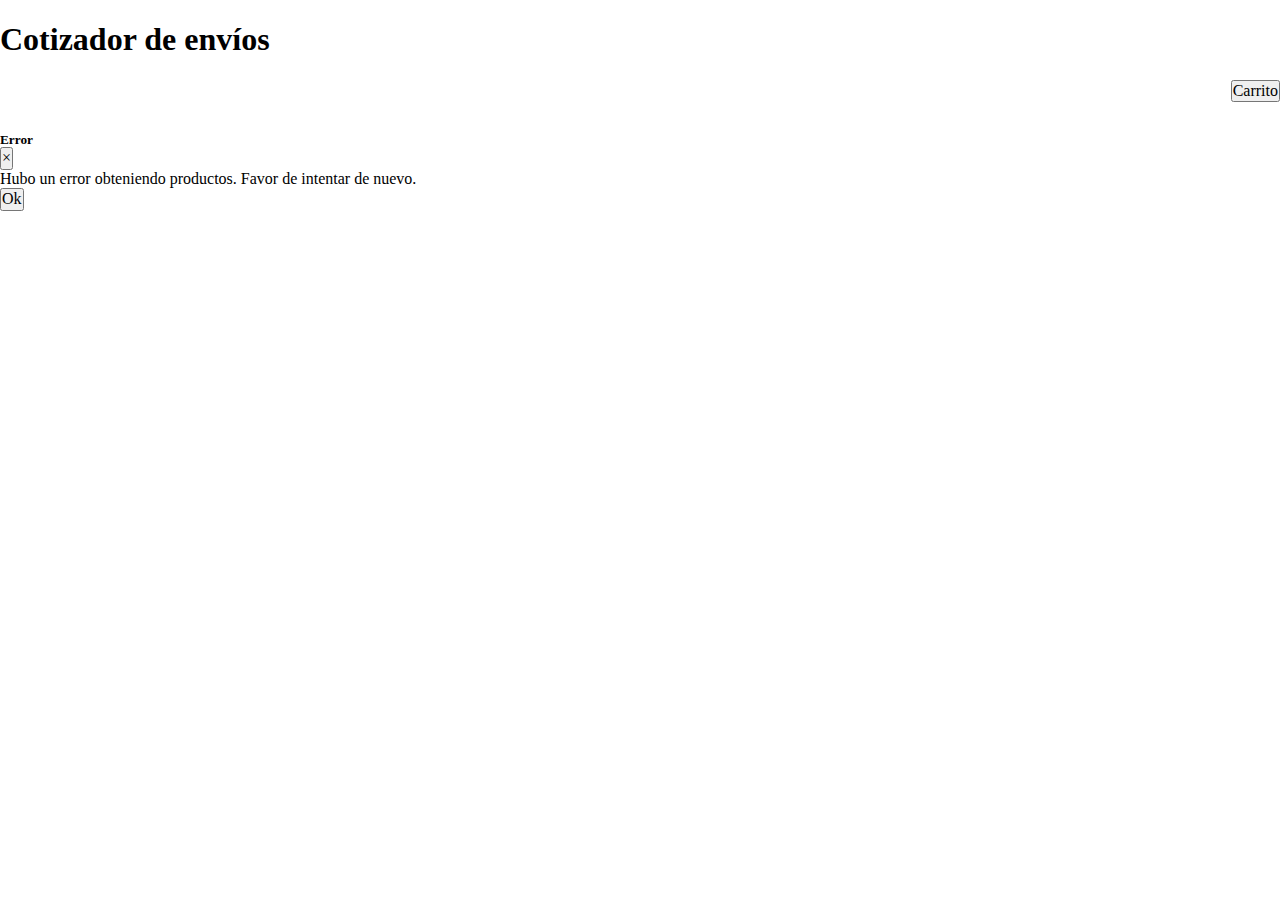
<file: index.html>
<!doctype html>
<html class="no-js" lang="es-MX">

<head>
    <meta charset="utf-8">
    <title>Cotizador</title>

    <meta name="description" content="">
    <meta name="viewport" content="width=device-width, initial-scale=1, shrink-to-fit=no">

    <link rel="manifest" href="site.webmanifest">
    <link rel="apple-touch-icon" href="icon.png">
    <!-- Place favicon.ico in the root directory -->

    <link rel="stylesheet" href="css/normalize.css">
    <link rel="stylesheet" href="css/style.css">
    <link rel="stylesheet" href="css/font-awesome.css">
    <link rel="stylesheet" href="https://stackpath.bootstrapcdn.com/bootstrap/4.5.0/css/bootstrap.min.css"
        integrity="sha384-9aIt2nRpC12Uk9gS9baDl411NQApFmC26EwAOH8WgZl5MYYxFfc+NcPb1dKGj7Sk" crossorigin="anonymous">

    <meta name="theme-color" content="#fafafa">
</head>

<body>
    <!--[if IE]>
        <p class="browserupgrade">You are using an <strong>outdated</strong> browser. Please <a href="https://browsehappy.com/">upgrade your browser</a> to improve your experience and security.</p>
    <![endif]-->

    <div class="jumbotron text-center">
        <h1>Cotizador de envíos</h1>
        <div align=right>
            <button id="carrito" href="cotizar.html" type="submit">Carrito</button>
        </div>

    </div>
    <div class="wrap">

        <div id="menu" class="wrap">


        </div>
        <div class="container">
            <div id="result" class="row">

            </div>
        </div>

    </div>
    <div class="modal fade" id="errorModal" tabindex="-1" role="dialog" aria-labelledby="errorModalLabel"
        aria-hidden="true">
        <div class="modal-dialog">
            <div class="modal-content">
                <div class="modal-header">
                    <h5 class="modal-title" id="errorModalLabel">Error</h5>
                    <button type="button" class="close" data-dismiss="modal" aria-label="Close">
                        <span aria-hidden="true">&times;</span>
                    </button>
                </div>

                <div class="modal-body"></div>

                <div class="modal-footer">
                    <button type="button" class="btn btn-primary" data-dismiss="modal">Ok</button>
                </div>
            </div>
        </div>
    </div>
    <script src="https://code.jquery.com/jquery-3.2.1.min.js"></script>
    <script src="js/vendor/modernizr-3.11.2.min.js"></script>
    <script src="js/plugins.js"></script>
    <script src="js/main.js"></script>
    <script type="text/javascript" src="data/datos.json"></script>
    <script src="js/menu.js"></script>
    <script src="https://code.jquery.com/jquery-3.5.1.slim.min.js"
        integrity="sha384-DfXdz2htPH0lsSSs5nCTpuj/zy4C+OGpamoFVy38MVBnE+IbbVYUew+OrCXaRkfj"
        crossorigin="anonymous"></script>
    <script src="https://cdn.jsdelivr.net/npm/popper.js@1.16.0/dist/umd/popper.min.js"
        integrity="sha384-Q6E9RHvbIyZFJoft+2mJbHaEWldlvI9IOYy5n3zV9zzTtmI3UksdQRVvoxMfooAo"
        crossorigin="anonymous"></script>
    <script src="https://stackpath.bootstrapcdn.com/bootstrap/4.5.0/js/bootstrap.min.js"
        integrity="sha384-OgVRvuATP1z7JjHLkuOU7Xw704+h835Lr+6QL9UvYjZE3Ipu6Tp75j7Bh/kR0JKI"
        crossorigin="anonymous"></script>


</body>

</html>
</file>
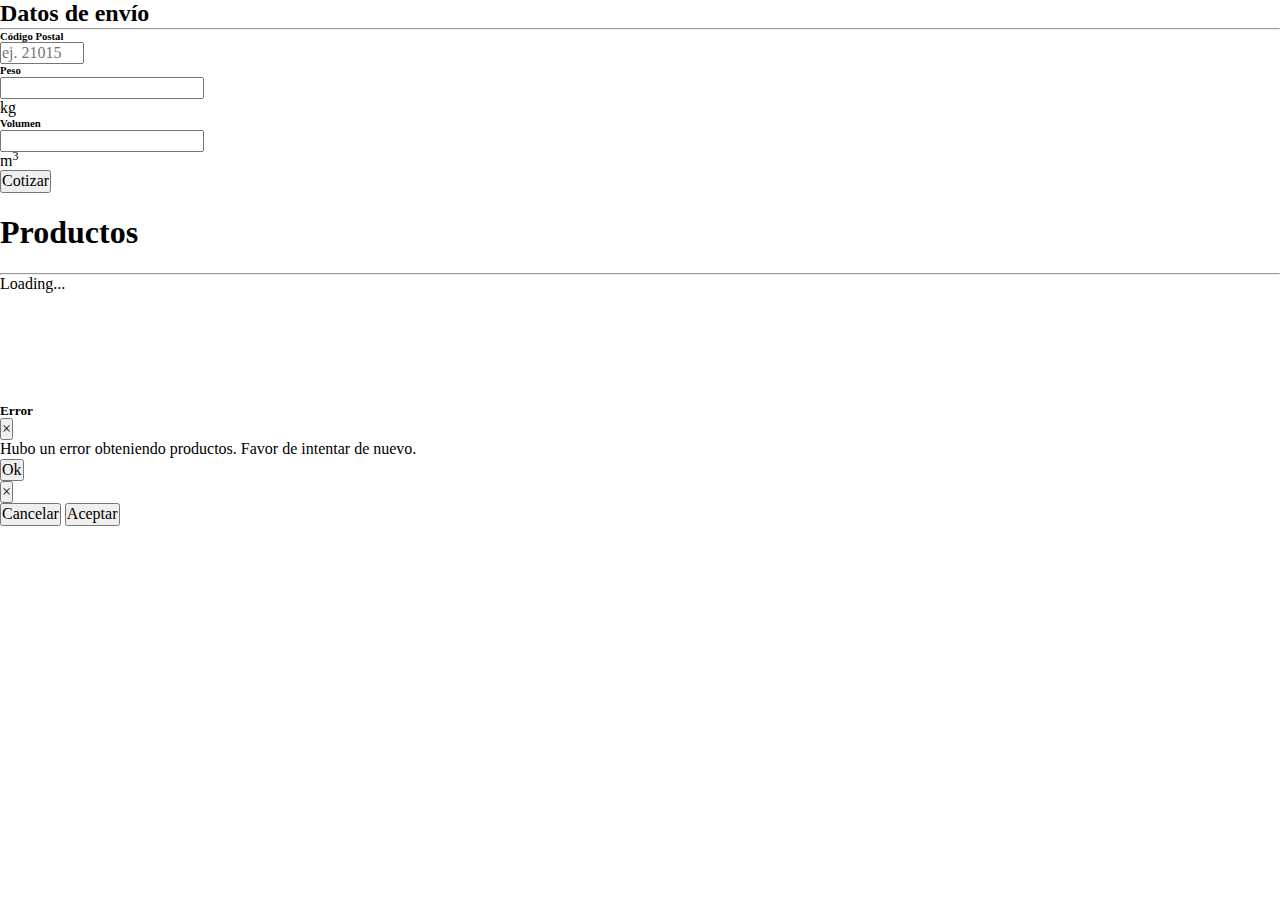
<file: cotizar.html>
<!doctype html>
<html class="no-js h-100" lang="es-MX">

<head>
    <meta charset="utf-8">
    <title>Cotizaci&oacute;n</title>

    <meta name="description" content="">
    <meta name="viewport" content="width=device-width, initial-scale=1, shrink-to-fit=no">

    <link rel="manifest" href="site.webmanifest">
    <link rel="apple-touch-icon" href="icon.png">

    <link rel="stylesheet" href="css/normalize.css">


    <link rel="stylesheet" href="css/style.css">
    <link rel="stylesheet" href="https://stackpath.bootstrapcdn.com/bootstrap/4.5.0/css/bootstrap.min.css"
        integrity="sha384-9aIt2nRpC12Uk9gS9baDl411NQApFmC26EwAOH8WgZl5MYYxFfc+NcPb1dKGj7Sk" crossorigin="anonymous">

    <meta name="theme-color" content="#fafafa">
</head>

<body class="bg-light h-100">
    <!--[if IE]>
        <p class=" browserupgrade">You are using an <strong>outdated</strong> browser. Please <a
        href="https://browsehappy.com/">upgrade your browser</a> to improve your experience and security.</p>
    <![endif]-->
    <div style="min-height: 100%;" class="container pt-3 bg-white">
        <div>
            <div class="d-flex flex-column flex-md-row flex-wrap flex-md-nowrap">
                <div
                    class="order-md-2 flex-shrink-0 justify-content-end text-right h-100 ml-0 ml-md-3 mb-3 border rounded-lg shadow-sm p-2">
                    <div>
                        <h2>Datos de env&iacute;o</h2>

                        <hr>

                        <form>
                            <div class="form-group">
                                <label for="postalCode">
                                    <h6>C&oacute;digo Postal</h6>
                                </label>
                                <input type="number" class="form-control" id="postalCode" placeholder="ej. 21015"
                                    min="0" max="99999" step="1" required>
                            </div>

                            <div class=" form-group">
                                <label for="productsWeight">
                                    <h6>Peso</h6>
                                </label>
                                <div class="input-group">
                                    <input type="number" class="form-control text-right input-no-spin"
                                        id="productsWeight" min="0" step="0.0001" required readonly>
                                    <div class="input-group-append">
                                        <div class="input-group-text">
                                            kg
                                        </div>
                                    </div>
                                </div>
                            </div>

                            <div class="form-group">
                                <label for="productsVolume">
                                    <h6>Volumen</h6>
                                </label>
                                <div class="input-group">
                                    <input type="number" class="form-control text-right input-no-spin" min="0"
                                        id="productsVolume" step="0.0001" required readonly>
                                    <div class="input-group-append">
                                        <div class="input-group-text">
                                            m<sup>3</sup>
                                        </div>
                                    </div>
                                </div>
                            </div>

                            <input type="submit" class="btn btn-primary mb-3" value="Cotizar">
                        </form>
                    </div>
                </div>

                <div class="d-flex flex-column flex-wrap flex-fill">
                    <h1>Productos</h1>

                    <hr class="mx-0">

                    <div class="justify-content-center py-5 align-content-center" id="loading" hidden>
                        <div class="spinner-border" style="width: 8rem; height: 8rem;" role="status">
                            <span class="sr-only">Loading...</span>
                        </div>
                    </div>

                    <div class="col justify-content-center" id="noProductsFound" hidden>
                        <div class="alert alert-warning" role="alert">
                            <p>No se encontraron productos en la cotización.&nbsp;<a href="index.html"
                                    class="stretched-link">Volver al cat&aacute;logo.</a></p>
                        </div>
                    </div>

                    <div class="card-deck align-content-start" id="result">

                    </div>
                </div>
            </div>
        </div>
    </div>

    <div class="modal fade" id="defaultModal" tabindex="-1" role="dialog" aria-labelledby="defaultModalLabel"
        aria-hidden="true">
        <div class="modal-dialog">
            <div class="modal-content">
                <div class="modal-header">
                    <h5 class="modal-title" id="defaultModalLabel"></h5>
                    <button type="button" class="close" data-dismiss="modal" aria-label="Close">
                        <span aria-hidden="true">&times;</span>
                    </button>
                </div>

                <div class="modal-body"></div>

                <div class="modal-footer">
                    <button type="button" class="btn btn-primary" data-dismiss="modal">Ok</button>
                </div>
            </div>
        </div>
    </div>

    <div class="modal fade" id="optionModal" tabindex="-1" role="dialog" aria-labelledby="optionModalLabel"
        aria-hidden="true">
        <div class="modal-dialog">
            <div class="modal-content">
                <div class="modal-header">
                    <h5 class="modal-title" id="optionModalLabel"></h5>
                    <button type="button" class="close" data-dismiss="modal" aria-label="Close">
                        <span aria-hidden="true">&times;</span>
                    </button>
                </div>

                <div class="modal-body"></div>

                <div class="modal-footer">
                    <button id="optionModalCancel" type="button" class="btn btn-link"
                        data-dismiss="modal">Cancelar</button>
                    <button id="optionModalAccept" type="button" class="btn btn-primary"
                        data-dismiss="modal">Aceptar</button>
                </div>
            </div>
        </div>
    </div>

    <script src="js/vendor/modernizr-3.11.2.min.js"></script>
    <script src="js/plugins.js"></script>

    <script src="https://code.jquery.com/jquery-3.5.1.slim.min.js"
        integrity="sha384-DfXdz2htPH0lsSSs5nCTpuj/zy4C+OGpamoFVy38MVBnE+IbbVYUew+OrCXaRkfj"
        crossorigin="anonymous"></script>
    <script src="https://cdn.jsdelivr.net/npm/popper.js@1.16.0/dist/umd/popper.min.js"
        integrity="sha384-Q6E9RHvbIyZFJoft+2mJbHaEWldlvI9IOYy5n3zV9zzTtmI3UksdQRVvoxMfooAo"
        crossorigin="anonymous"></script>
    <script src="https://stackpath.bootstrapcdn.com/bootstrap/4.5.0/js/bootstrap.min.js"
        integrity="sha384-OgVRvuATP1z7JjHLkuOU7Xw704+h835Lr+6QL9UvYjZE3Ipu6Tp75j7Bh/kR0JKI"
        crossorigin="anonymous"></script>


    <script src="js/cotizar.js"></script>
</body>

</html>
</file>
<file: css/style.css>
*{
	margin: 0;
	padding: 0;
	-webkit-box-sizing: border-box;
	-moz-box-sizing: border-box;
	box-sizing: border-box;
}

body{

	font-family: 'Open sans';
}

.wrap{
	width: 800px;
	max-width: 90%;
	margin: 30px auto;
}

ul.tabs{
	width: 100%;
	background: #363636;
	list-style: none;
	display: flex;
}

ul.tabs li{
	width: 18%;
}

ul.tabs li a{
	color: #fff;
	text-decoration: none;
	font-size: 16px;
	text-align: center;

	display: block;
	padding: 20px 0px;
}

.active{
	background: #0984CC;
}

ul.tabs li a .tab-text{
	margin-left: 8px;
}

.secciones{
	width: 100%;
}

.secciones article{
	padding: 30px;
}

.secciones article p{
	text-align: justify;
}

.input-no-spin[type='number'] {
    -moz-appearance:textfield;
}

.input-no-spin::-webkit-outer-spin-button,
.input-no-spin::-webkit-inner-spin-button {
    -webkit-appearance: none;
}

@media screen and (max-width: 700px){
	ul.tabs li{
		width: none;
		flex-basis: 0;
		flex-grow: 1;
	}
}

@media screen and (max-width: 450px){
	ul.tabs li a{
		padding: 15px 0px;
	}

	ul.tabs li a .tab-text{
		display: none;
	}

	.secciones article{
		padding: 20px;
	}
}
</file>
